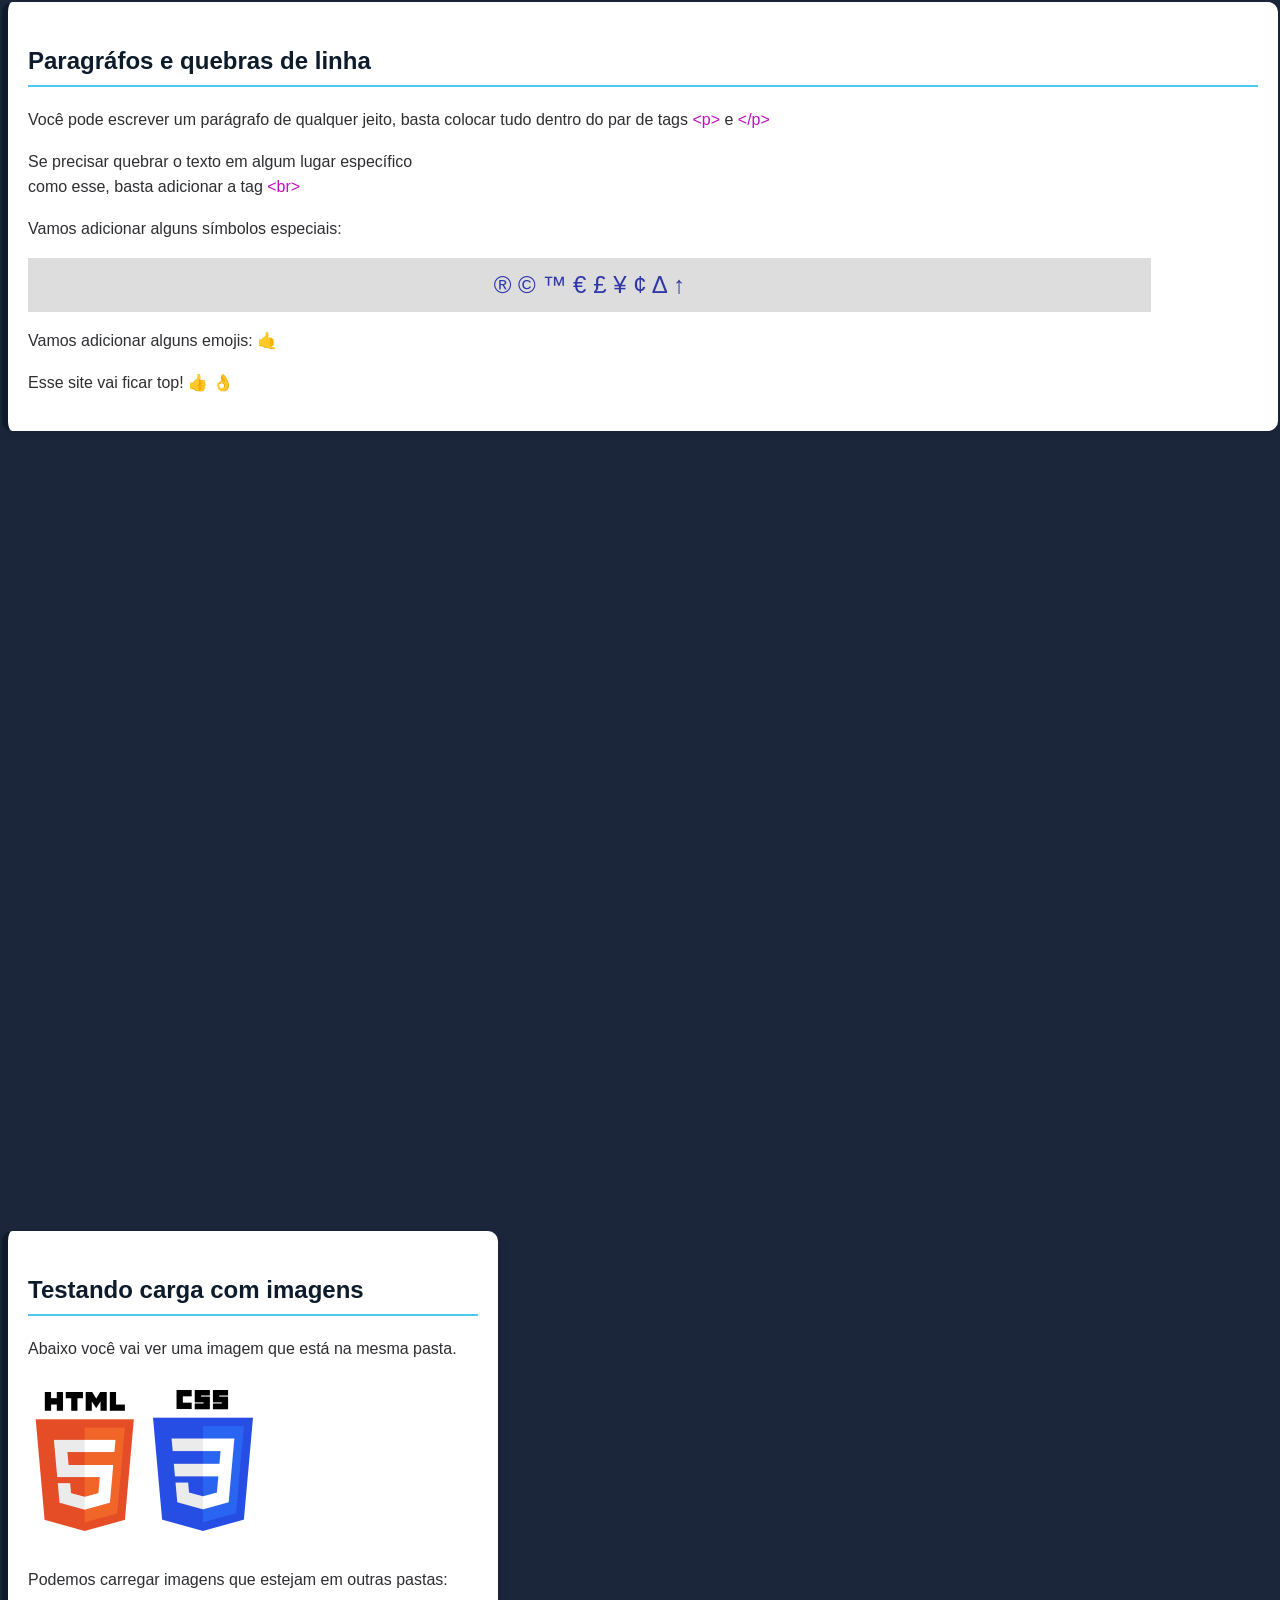
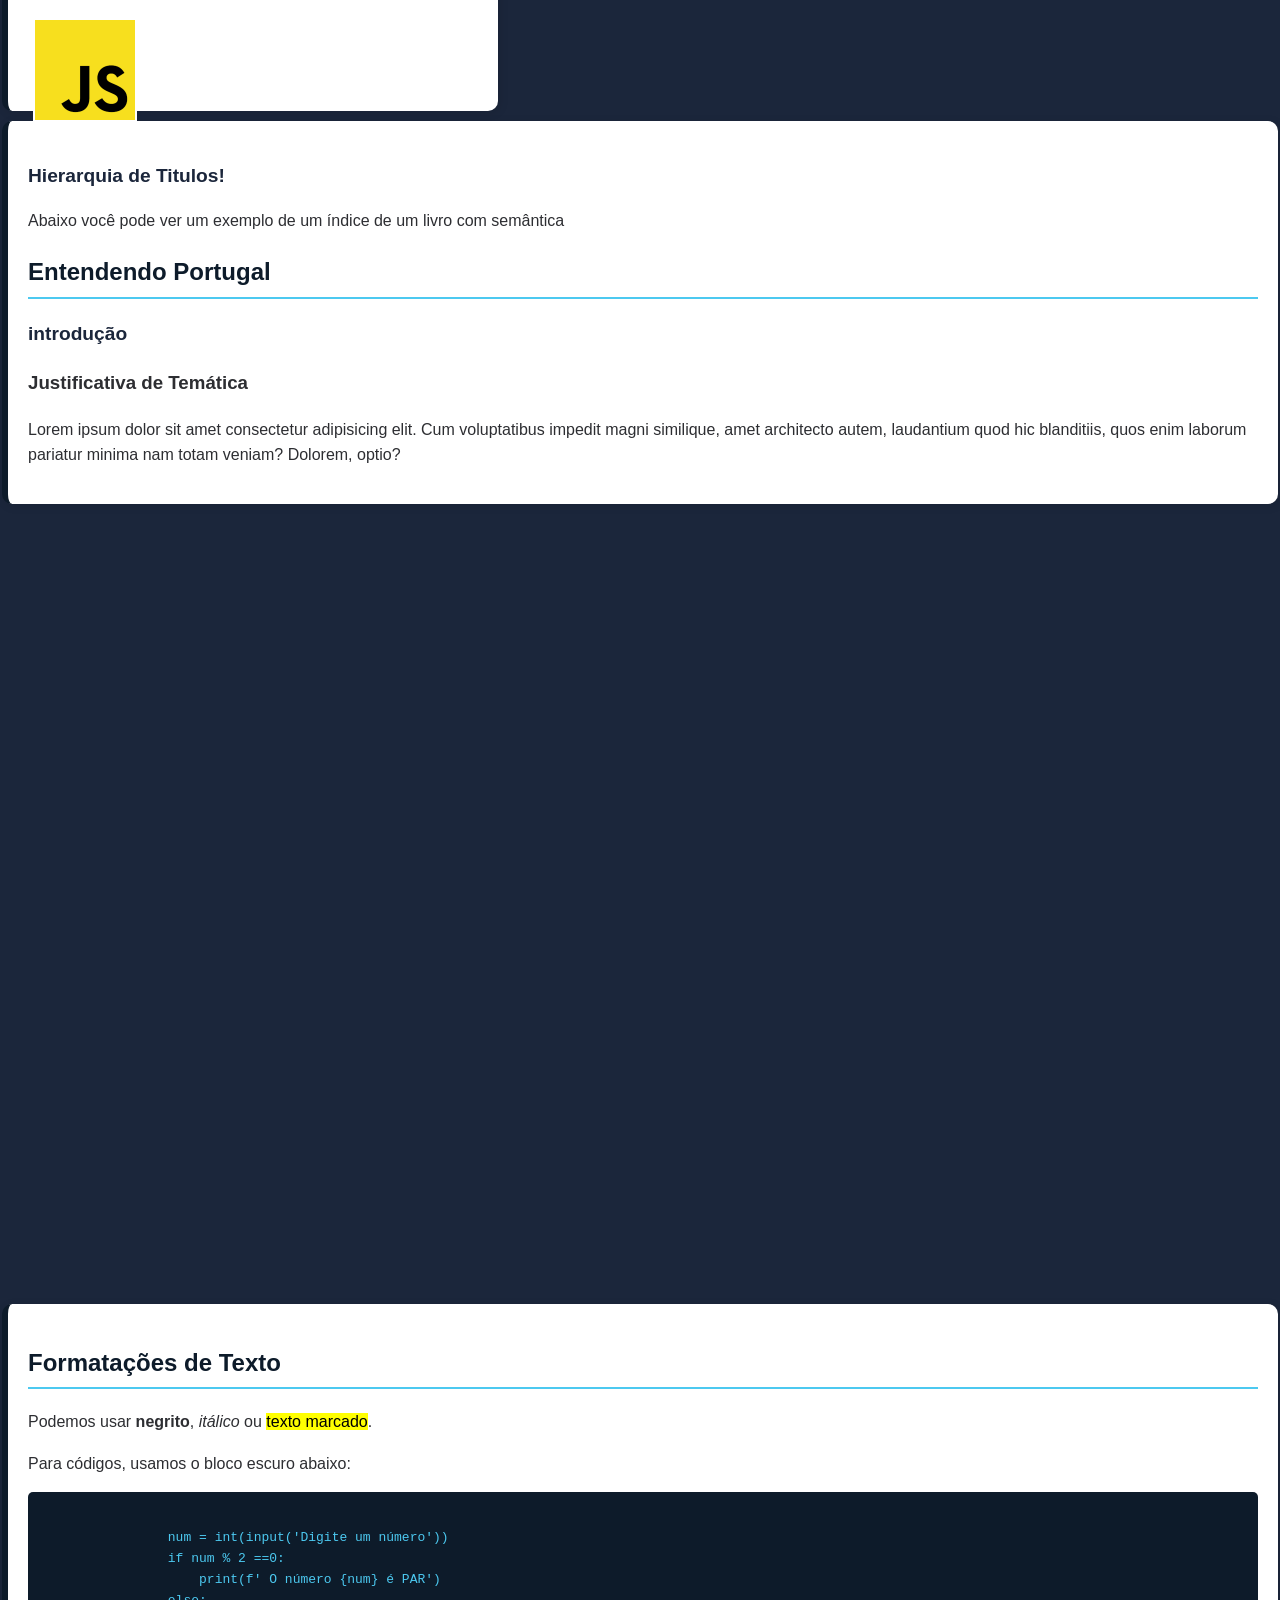
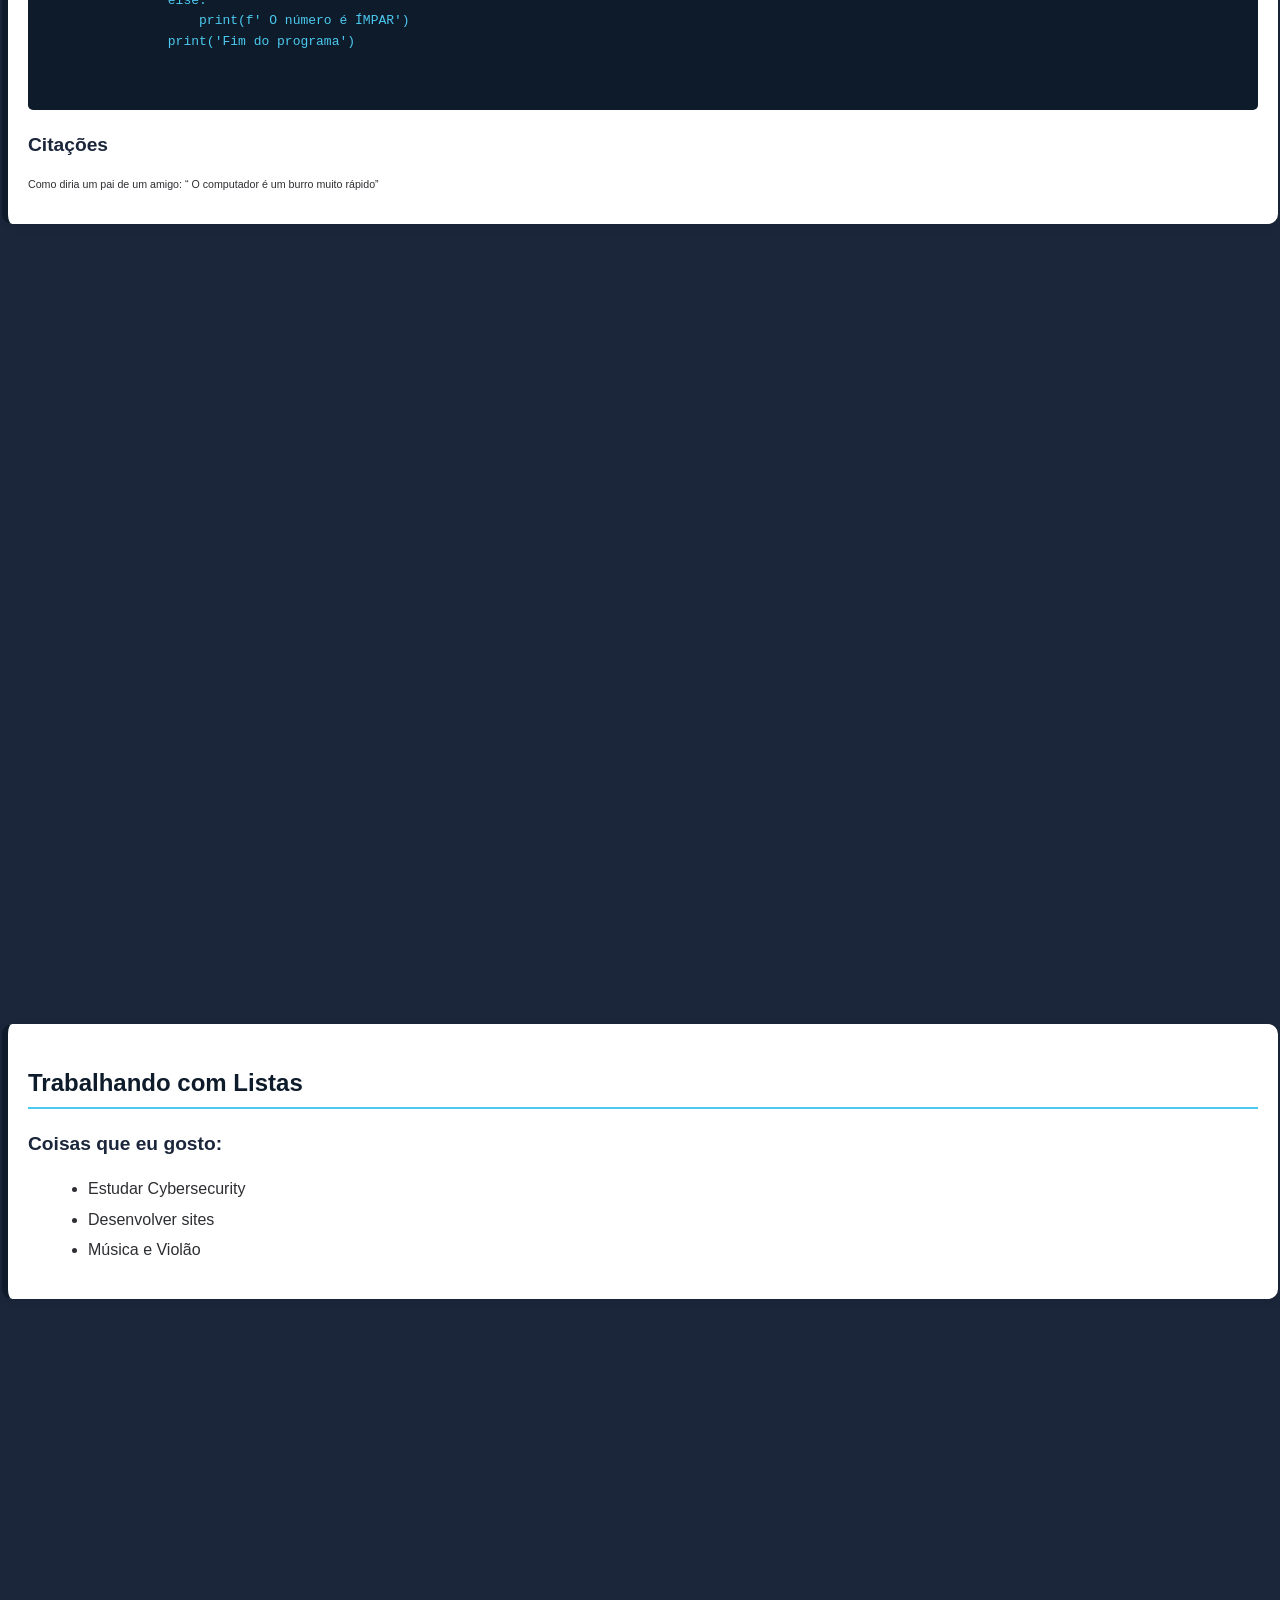
<file: conteudo.html>
<!DOCTYPE html>
<html lang="pt-br">

<head>
    <meta charset="UTF-8">
    <meta name="viewport" content="width=device-width, initial-scale=1.0">
    <title>Conteúdo Simples</title>
    <link rel="stylesheet" href="conteudo.css">
</head>

<body>

    <article id="paragrafos">
        <h1>Paragráfos e quebras de linha</h1>
        <p>Você pode escrever um parágrafo de qualquer jeito, basta colocar tudo dentro do par de tags
            <span>&lt;p&gt;</span> e <span>&lt;/p&gt;</span>
        </p>
        <p>Se precisar quebrar o texto em algum lugar específico <br> como esse, basta adicionar a tag
            <span>&lt;br&gt;</span>
        </p>
        
        <p>Vamos adicionar alguns símbolos especiais:</p>
        <div class="simb">
            &reg; &copy; &trade; &euro; &pound; &yen; &cent; &Delta; &uarr;
        </div>
        <p>Vamos adicionar alguns emojis: 🤙</p>
        <p>Esse site vai ficar top! 👍 👌</p>
    </article>

    <article id="imagem">
    <h1>Testando carga com imagens</h1>
    <p>Abaixo você vai ver uma imagem que está na mesma pasta.</p>
    <img src="imagens/html-200.png" alt="logo HTML5" class="imagem">
    <img src="imagens/css-200.png" alt="logo CSS3" class="imagem">
    <p>Podemos carregar imagens que estejam em outras pastas:</p>
    <img src="imagens/Javascript-200.png" alt="logo Javascript" class="imagem" >
    </article>

    <article id="titulos">
        <h2>Hierarquia de Titulos!</h2>
        <p>Abaixo você pode ver um exemplo de um índice de um livro com semântica</p>
        <h1>Entendendo Portugal</h1>
        <h2>introdução</h2>
        <h3>Justificativa de Temática</h3>
        <p>Lorem ipsum dolor sit amet consectetur adipisicing elit. Cum voluptatibus impedit magni similique, amet architecto
            autem, laudantium quod hic blanditiis, quos enim laborum pariatur minima nam totam veniam? Dolorem, optio?</p>
    </article>

    <article id="formatacoes">
        <h1>Formatações de Texto</h1>
        <p>Podemos usar <b>negrito</b>, <i>itálico</i> ou <mark>texto marcado</mark>.</p>
        <p>Para códigos, usamos o bloco escuro abaixo:</p>
        <pre>
            <code>
                num = int(input('Digite um número'))
                if num % 2 ==0:
                    print(f' O número {num} é PAR')
                else:
                    print(f' O número é ÍMPAR')
                print('Fim do programa')
            </code>
        </pre>
        <h2>Citações</h2>
        <p style="font-size: 8pt;">Como diria um pai de um amigo: <q> O computador é um burro muito rápido</q></p>
    </article>

    <article id="listas">
        <h1>Trabalhando com Listas</h1>
        <h2>Coisas que eu gosto:</h2>
        <ul>
            <li>Estudar Cybersecurity</li>
            <li>Desenvolver sites</li>
            <li>Música e Violão</li>
        </ul>
    </article>

</body>

</html>
</file>
<file: conteudo.css>
body {
     font-family: 'Roboto', Arial, sans-serif;
     background-color: #1B263B;
     color: #2D2E32;
     line-height: 1.6;
     padding: 2px;
     overflow: hidden;
     margin: 0;
 }

 @media screen and (max-width: 950px) {
     html {
         font-size: 93.75%;
     }
 }

 @media screen and (max-width: 700px) {
     html {
         font-size: 65.5%;
         width: 70.5%;
     }

 }



 article {
     display: block;
     background-color: #ffffff;
     padding: 20px;
     margin-bottom: 800px;
     border-radius: 10px;
     border-left: 6px solid #0D1B2A;
     box-shadow: 2px 2px 10px rgba(0, 0, 0, 0.1);


 }

 h1 {
     color: #0D1B2A;
     font-size: 1.5rem;
     border-bottom: 2px solid #4CC9F0;
     padding-bottom: 5px;
 }

 h2 {
     color: #1B263B;
     font-size: 1.2rem;
     margin-top: 20px;
 }

 .imagem {
     background-color: #fff;
     padding: 2px;
     margin: 10px 5px;
     width: 100px;
     transition: 0.3s;
 }

 .imagem:hover {
     border-color: #4CC9F0;
 }


 pre {
    align-items: center;
    background-color: #0D1B2A;
    color: #4CC9F0;
    padding: 15px;
    border-radius: 5px;
    overflow-x: auto;
 }

 code {
     font-family: monospace;
 }


 ul, ol {
     margin-left: 20px;
 }

 li {
     margin-bottom: 5px;
 }

 span {
     color: #c20fc2;
 }

 div {
     color: #2f37a9;
     font-weight: 500;
     font-size: 1.5rem;
     align-items: center;
     background-color: #ddd;
     text-align: center;
     padding: 0.5rem;
     max-width: 90%;
     height: auto;
 }

 article#imagem {
    margin-top: 0px;
    margin-bottom: 10px;
    padding: 20px;
    border-radius: 10px;
    width: 450px;
    height: 440px;
 }
</file>
